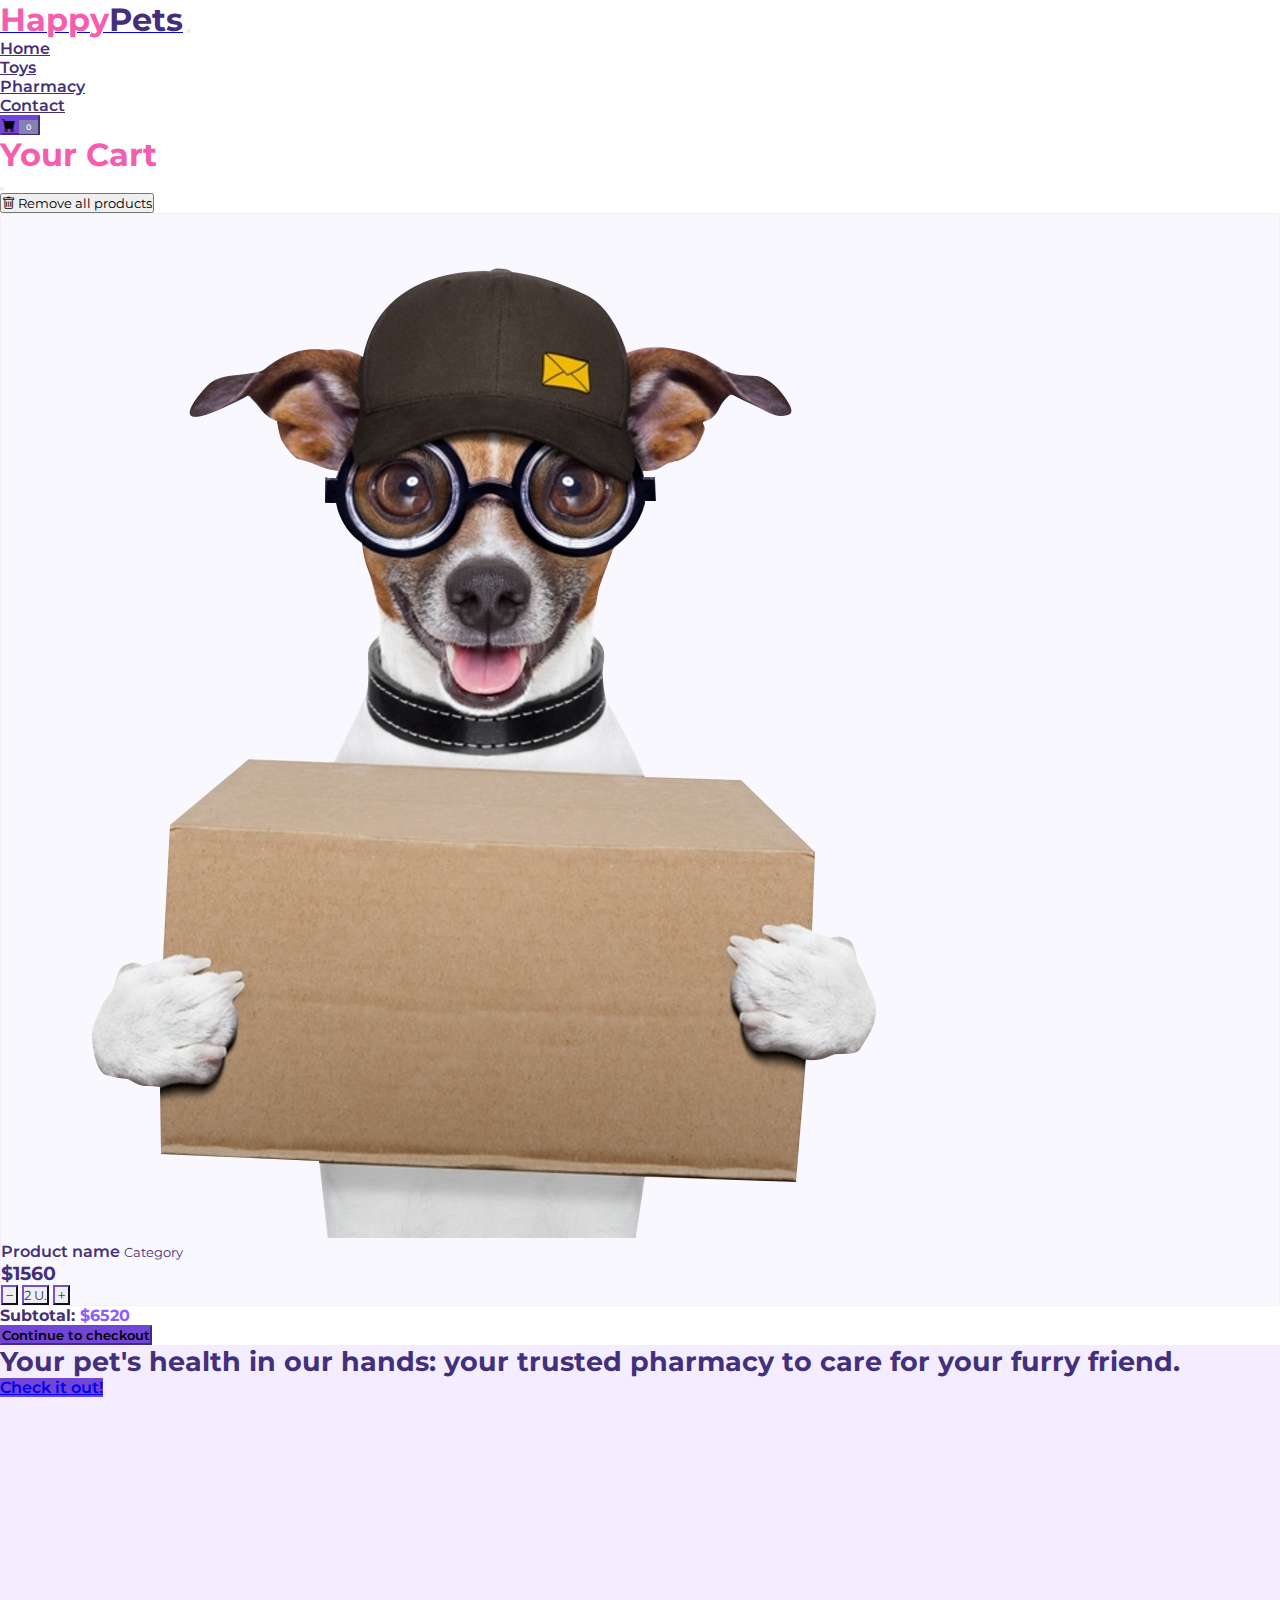
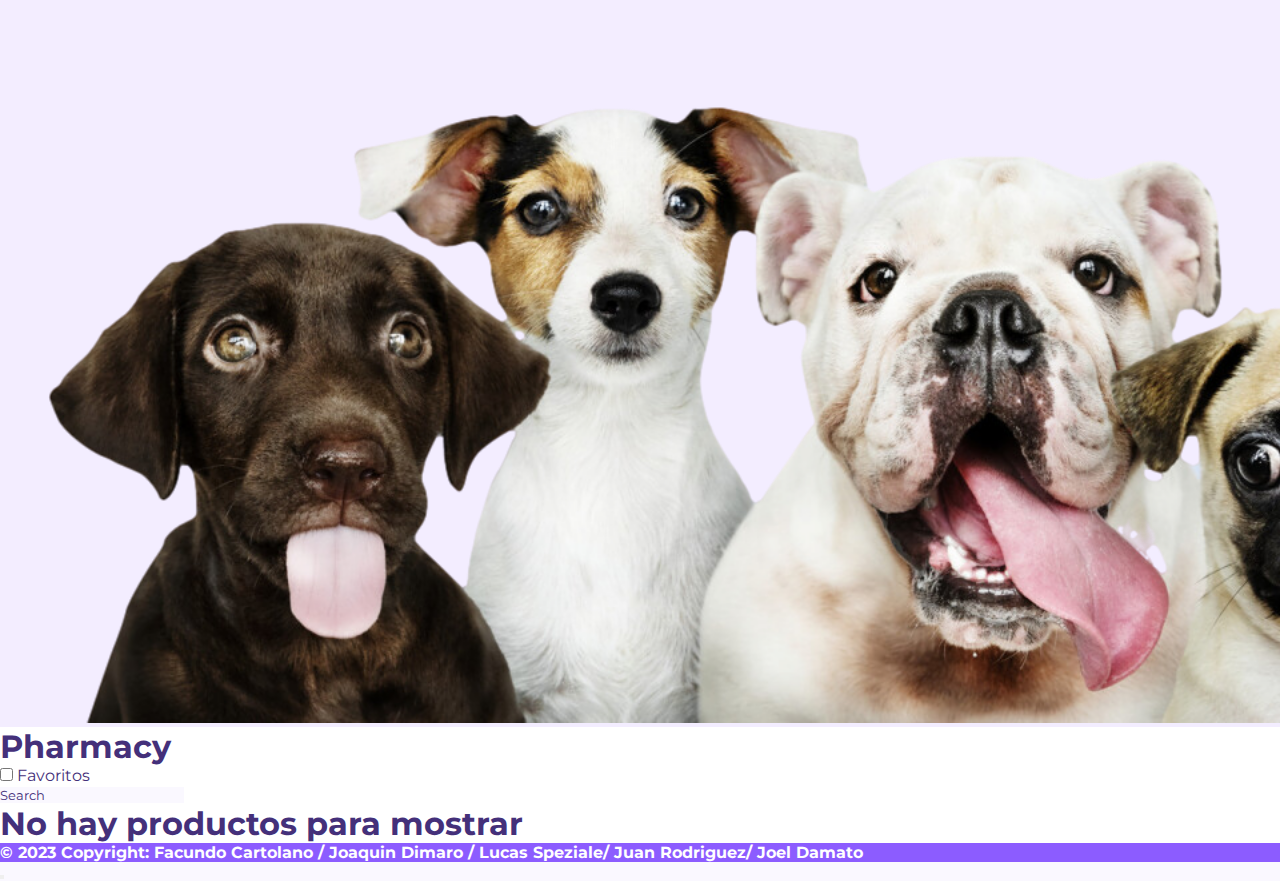
<file: assets/pages/pharmacy.html>
<!DOCTYPE html>
<html lang="en">

<head>
    <meta charset="UTF-8">
    <meta http-equiv="X-UA-Compatible" content="IE=edge">
    <meta name="viewport" content="width=device-width, initial-scale=1.0">
    <title>Happy Pets | Pharmacy</title>
    <link rel="shortcut icon" href="../images/favicon.ico" type="image/x-icon">
    <link href="https://cdn.jsdelivr.net/npm/bootstrap@5.3.0-alpha3/dist/css/bootstrap.min.css" rel="stylesheet"
        integrity="sha384-KK94CHFLLe+nY2dmCWGMq91rCGa5gtU4mk92HdvYe+M/SXH301p5ILy+dN9+nJOZ" crossorigin="anonymous">
    <link rel="stylesheet" href="../css/style.css">
    <link rel="stylesheet" href="https://cdn.jsdelivr.net/npm/bootstrap-icons@1.10.4/font/bootstrap-icons.css">
    <link rel="preconnect" href="https://fonts.googleapis.com">
    <link rel="preconnect" href="https://fonts.gstatic.com" crossorigin>
    <link
        href="https://fonts.googleapis.com/css2?family=Montserrat:ital,wght@0,100;0,200;0,300;0,400;0,500;0,600;0,700;0,800;0,900;1,100;1,200;1,300;1,400;1,500;1,600;1,700;1,800;1,900&display=swap"
        rel="stylesheet">
</head>

<body>
    <div class="full-height">
        <header class="position-relative">
            <!-- navbar -->
            <nav class="navbar navbar-expand-lg py-3 no-background px-3 toys-navbar">
                <div class="container-fluid d-flex justify-content-between">
                    <a class="navbar-brand flex-grow-1" href="#"><span class="title-primary">Happy</span><span
                            class="title-secondary">Pets</span></a>

                    <button class="navbar-toggler" type="button" data-bs-toggle="collapse"
                        data-bs-target="#navbarSupportedContent" aria-controls="navbarSupportedContent"
                        aria-expanded="false" aria-label="Toggle navigation">
                        <span class="navbar-toggler-icon"></span>
                    </button>

                    <div class="collapse navbar-collapse flex-grow-1" id="navbarSupportedContent">
                        <ul class="navbar-nav me-auto mb-2 mb-lg-0 flex-grow-0 links-container">
                            <li class="nav-item me-2">
                                <a class="nav-link active" aria-current="page" href="../../index.html"> Home</a>
                            </li>
                            <li class="nav-item me-2">
                                <a class="nav-link" aria-current="page" href="./toys.html"> Toys</a>
                            </li>
                            <li class="nav-item me-2">
                                <a class="nav-link" aria-current="page" href="#"> Pharmacy </a>
                            </li>
                            <li class="nav-item me-2">
                                <a class="nav-link" aria-current="page" href="./contact.html"> Contact</a>
                            </li>
                        </ul>
                        <button class="btn btn-primary cart-button position-relative" type="button"
                            data-bs-toggle="offcanvas" data-bs-target="#offcanvasRight1" aria-controls="offcanvasRight"
                            id="cartButton"><i class="bi bi-cart-fill"></i>
                            <span
                                class="position-absolute top-0 start-100 translate-middle p-2  rounded-pill informative-badge"
                                id="cartProductBadge">0
                            </span>
                        </button>
                    </div>




                </div>
            </nav>
            <!-- cart -->
            <div class="offcanvas offcanvas-end" tabindex="-1" id="offcanvasRight1"
                aria-labelledby="offcanvasRightLabel">
                <div class="offcanvas-header border-bottom">
                    <h5 class="offcanvas-title title-primary" id="offcanvasRightLabel1">Your Cart</h5>
                    <button type="button" class="btn-close" data-bs-dismiss="offcanvas" aria-label="Close"></button>
                </div>
                <div class="offcanvas-body">
                    <div class="remove-items-container border-bottom mb-3">
                        <button class="btn btn-outline-secondary w-100 mb-3" id="removeAllButton"><i
                                class="bi bi-trash"></i> Remove all
                            products</button>
                    </div>
                    <div class="container-fluid d-flex flex-column" id="cartProductsContainer">
                        <div class="row cart-product-container p-2 mb-3">
                            <div class="col-3">
                                <img src="../images/png-hero.png" class="img-thumbnail" alt="">
                            </div>
                            <div class="col-9">
                                <div class="row mb-2">
                                    <span class="title-cart-product">Product name</span>
                                    <span class="category-cart-product">Category</span>
                                </div>
                                <div class="row">
                                    <div class="col-4">
                                        <span class="price-cart-product">$1560</span>
                                    </div>
                                    <div class="col-8">
                                        <div class="text-center">
                                            <div class="btn-group btn-group-sm" role="group"
                                                aria-label="Small button group">
                                                <button type="button" class="btn btn-outline-primary"><i
                                                        class="bi bi-dash"></i></button>
                                                <button type="button" class="btn btn-outline-primary unit-btn">2
                                                    U.</button>
                                                <button type="button" class="btn btn-outline-primary"><i
                                                        class="bi bi-plus"></i></button>
                                            </div>
                                        </div>
                                    </div>
                                </div>
                            </div>
                        </div>
                    </div>
                    <div class="offcanvas-end border-top">
                        <div class="subtotal-container border-bottom mb-3 py-3">
                            <span class="subtotal-title me-3">Subtotal: <span class="subtotal"
                                    id="priceCart">$6520</span></span>
                        </div>

                        <button class="btn btn-primary w-100" onclick="location.href='./checkout.html'"
                            id="checkoutButtonCart">Continue to checkout</button>
                    </div>
                </div>
            </div>
            <div class="container-fluid hero-container d-flex justify-content-around toys-hero">
                <div class="row pt-2 px-3">

                    <div class="col-12 col-md-6 col-lg-6 col-xxl-6 col-xl-6 p-5">
                        <div class="text col-lg-8 col-12">
                            <h2 class="title-secondary pharmacy-title">Your pet's health in our hands: your trusted
                                pharmacy to care for your furry friend.</h2>
                            <a href="#productsContainer" class="btn btn-primary z-3 position-relative">Check it out!</a>
                        </div>
                    </div>
                    <div class="col-12 col-md-6 col-lg-6 col-xxl-6 col-xl-6">
                        <img src="../images/pharmacy-hero.png" class="img-fluid" alt="">
                    </div>

                </div>

            </div>
            <!--             <svg xmlns="http://www.w3.org/2000/svg" viewBox="0 0 1440 320">
                <path fill="#f3edff" fill-opacity="1" d="M0,96L48,101.3C96,107,192,117,288,138.7C384,160,480,192,576,192C672,192,768,160,864,144C960,128,1056,128,1152,122.7C1248,117,1344,107,1392,101.3L1440,96L1440,0L1392,0C1344,0,1248,0,1152,0C1056,0,960,0,864,0C768,0,672,0,576,0C480,0,384,0,288,0C192,0,96,0,48,0L0,0Z"></path>
              </svg> -->
        </header>
        <main class="flex-grow-1">
            <section class="pharmacy-container p-5">
                <h2 class="title-secondary">Pharmacy</h2>
                <div class="filter-container my-4 row">
                    <div class="checkbox-container d-flex justify-content-between col-3 col-md-3 col-lg-3 col-xxl-3 col-xl-3 mb-3 flex-wrap"
                        id="checkboxContainer">
                        <div class="checkbox-item">
                            <input type="checkbox" class="btn-check" id="category1" autocomplete="off" value="favorito">
                            <label class="btn btn-outline-primary" for="category1">Favoritos</label>
                        </div>
                    </div>
                    <div class="search-container col-9 col-md-9 col-lg-9 col-xl-9 col-xxl-9">
                        <input class="form-control me-2" type="search" placeholder="Search" aria-label="Search"
                            id="searchBar">
                    </div>

                </div>
                <div class="products-container">
                    <div class="row gx-3 gy-3 d-flex align-items-stretch" id="productsContainer">
                        <h2 class="title-secondary text-center my-5">No hay productos para mostrar</h2>

                    </div>
                </div>
            </section>
        </main>
        <footer class="footer-bg">

            <div class="text-center p-5">
                <p class="footer-text">
                    © 2023 Copyright: Facundo Cartolano / Joaquin Dimaro / Lucas Speziale/ Juan Rodriguez/
                    Joel Damato

                </p>
            </div>
        </footer>
        <div class="modal modal-lg fade" id="productModal" tabindex="-1" aria-labelledby="exampleModalLabel"
            aria-hidden="true">
            <div class="modal-dialog modal-dialog-centered">
                <div class="modal-content modal-background">
                    <div class="modal-header border-0">
                        <button type="button" class="btn-close" data-bs-dismiss="modal" aria-label="Close"></button>
                    </div>
                    
                  
                </div>
            </div>
        </div>
    </div>
    <script src="https://cdn.jsdelivr.net/npm/bootstrap@5.3.0-alpha3/dist/js/bootstrap.bundle.min.js"
        integrity="sha384-ENjdO4Dr2bkBIFxQpeoTz1HIcje39Wm4jDKdf19U8gI4ddQ3GYNS7NTKfAdVQSZe"
        crossorigin="anonymous"></script>
    <script type="module" src="../app/pharmacy.js"></script>
</body>

</html>
</file>
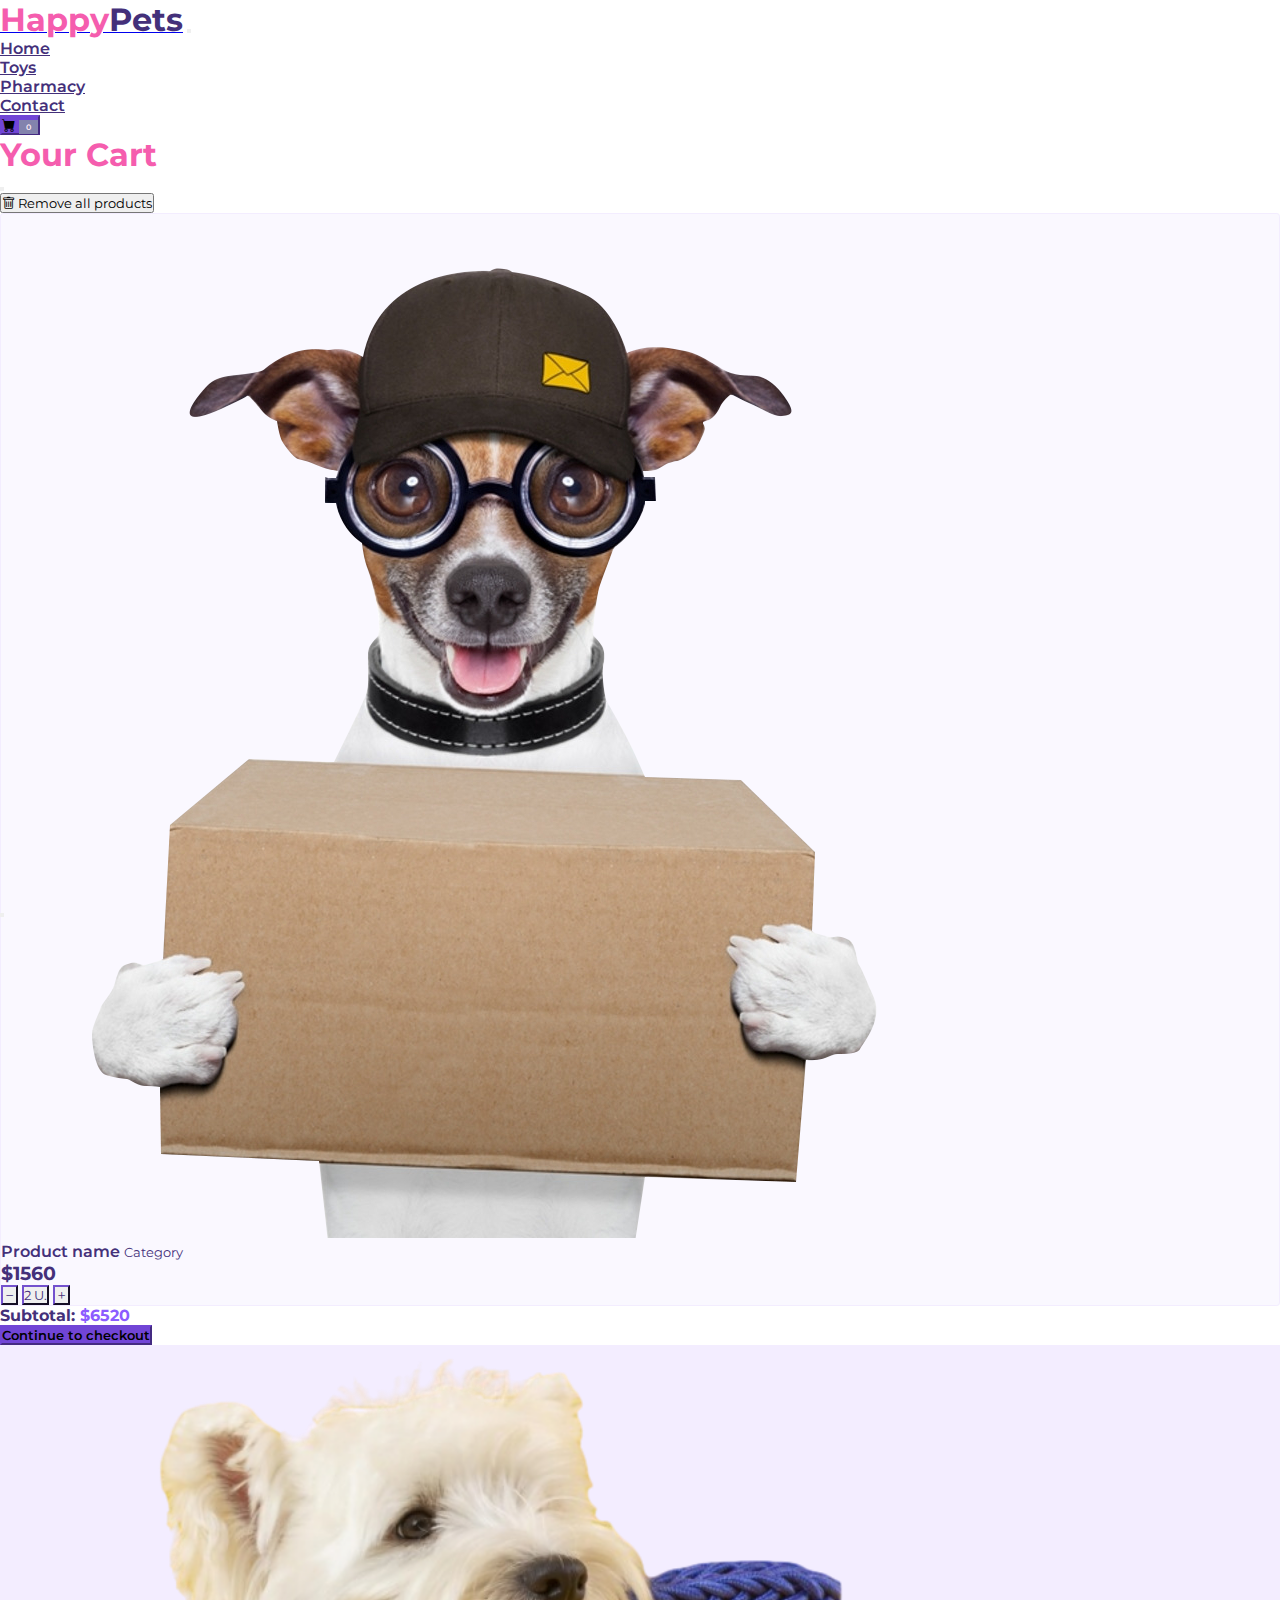
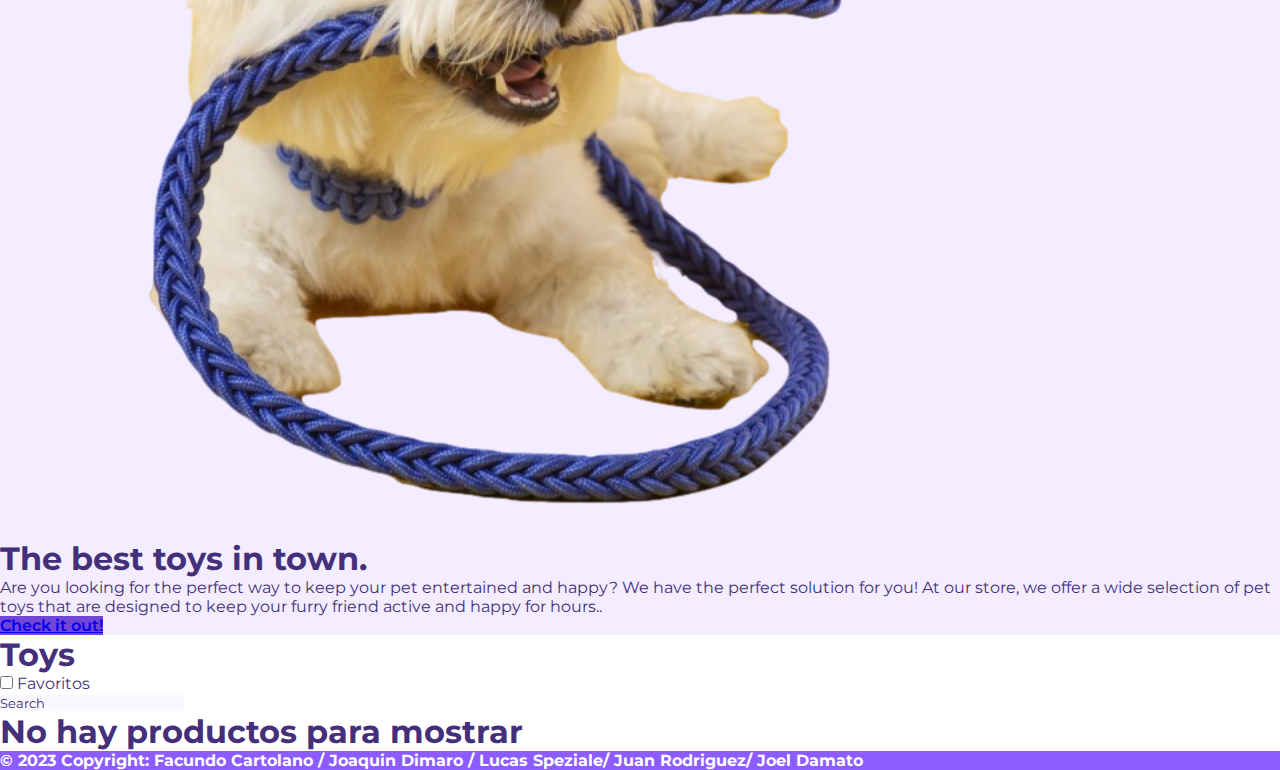
<file: assets/pages/toys.html>
<!DOCTYPE html>
<html lang="en">

<head>
    <meta charset="UTF-8">
    <meta http-equiv="X-UA-Compatible" content="IE=edge">
    <meta name="viewport" content="width=device-width, initial-scale=1.0">
    <title>Happy Pets | Toys</title>
    <link rel="shortcut icon" href="../images/favicon.ico" type="image/x-icon">
    <link href="https://cdn.jsdelivr.net/npm/bootstrap@5.3.0-alpha3/dist/css/bootstrap.min.css" rel="stylesheet"
        integrity="sha384-KK94CHFLLe+nY2dmCWGMq91rCGa5gtU4mk92HdvYe+M/SXH301p5ILy+dN9+nJOZ" crossorigin="anonymous">
    <link rel="stylesheet" href="../css/style.css">
    <link rel="stylesheet" href="https://cdn.jsdelivr.net/npm/bootstrap-icons@1.10.4/font/bootstrap-icons.css">
    <link rel="preconnect" href="https://fonts.googleapis.com">
    <link rel="preconnect" href="https://fonts.gstatic.com" crossorigin>
    <link
        href="https://fonts.googleapis.com/css2?family=Montserrat:ital,wght@0,100;0,200;0,300;0,400;0,500;0,600;0,700;0,800;0,900;1,100;1,200;1,300;1,400;1,500;1,600;1,700;1,800;1,900&display=swap"
        rel="stylesheet">
</head>

<body>
    <div class="full-height">
        <header class="position-relative">
            <!-- navbar -->
            <nav class="navbar navbar-expand-lg py-3 no-background px-3 toys-navbar">
                <div class="container-fluid d-flex justify-content-between">
                    <a class="navbar-brand flex-grow-1" href="#"><span class="title-primary">Happy</span><span
                            class="title-secondary">Pets</span></a>

                    <button class="navbar-toggler" type="button" data-bs-toggle="collapse"
                        data-bs-target="#navbarSupportedContent" aria-controls="navbarSupportedContent"
                        aria-expanded="false" aria-label="Toggle navigation">
                        <span class="navbar-toggler-icon"></span>
                    </button>

                    <div class="collapse navbar-collapse flex-grow-1" id="navbarSupportedContent">
                        <ul class="navbar-nav me-auto mb-2 mb-lg-0 flex-grow-0 links-container">
                            <li class="nav-item me-2">
                                <a class="nav-link active" aria-current="page" href="../../index.html"> Home</a>
                            </li>
                            <li class="nav-item me-2">
                                <a class="nav-link" aria-current="page" href="#"> Toys</a>
                            </li>
                            <li class="nav-item me-2">
                                <a class="nav-link" aria-current="page" href="./pharmacy.html"> Pharmacy </a>
                            </li>
                            <li class="nav-item me-2">
                                <a class="nav-link" aria-current="page" href="./contact.html"> Contact</a>
                            </li>
                        </ul>
                        <button class="btn btn-primary cart-button position-relative" type="button"
                            data-bs-toggle="offcanvas" data-bs-target="#offcanvasRight1" aria-controls="offcanvasRight"
                            id="cartButton"><i class="bi bi-cart-fill"></i>
                            <span
                                class="position-absolute top-0 start-100 translate-middle p-2  rounded-pill informative-badge"
                                id="cartProductBadge">0
                            </span>
                        </button>
                    </div>




                </div>
            </nav>
            <!-- cart -->
            <div class="offcanvas offcanvas-end" tabindex="-1" id="offcanvasRight1"
                aria-labelledby="offcanvasRightLabel">
                <div class="offcanvas-header border-bottom">
                    <h5 class="offcanvas-title title-primary" id="offcanvasRightLabel1">Your Cart</h5>
                    <button type="button" class="btn-close" data-bs-dismiss="offcanvas" aria-label="Close"></button>
                </div>
                <div class="offcanvas-body">
                    <div class="remove-items-container border-bottom mb-3">
                        <button class="btn btn-outline-secondary w-100 mb-3" id="removeAllButton"><i class="bi bi-trash"
                                id="removeAllButton"></i> Remove all
                            products</button>
                    </div>
                    <div class="container-fluid d-flex flex-column" id="cartProductsContainer">
                        <div class="row cart-product-container p-2 mb-3">
                            <div class="col-3">
                                <img src="../images/png-hero.png" class="img-thumbnail" alt="">
                            </div>
                            <div class="col-9">
                                <div class="row mb-2">
                                    <span class="title-cart-product">Product name</span>
                                    <span class="category-cart-product">Category</span>
                                </div>
                                <div class="row">
                                    <div class="col-4">
                                        <span class="price-cart-product">$1560</span>
                                    </div>
                                    <div class="col-8">
                                        <div class="text-center">
                                            <div class="btn-group btn-group-sm" role="group"
                                                aria-label="Small button group">
                                                <button type="button" class="btn btn-outline-primary"><i
                                                        class="bi bi-dash"></i></button>
                                                <button type="button" class="btn btn-outline-primary unit-btn">2
                                                    U.</button>
                                                <button type="button" class="btn btn-outline-primary"><i
                                                        class="bi bi-plus"></i></button>
                                            </div>
                                        </div>
                                    </div>
                                </div>
                            </div>
                        </div>
                    </div>
                    <div class="offcanvas-end border-top">
                        <div class="subtotal-container border-bottom mb-3 py-3">
                            <span class="subtotal-title me-3">Subtotal: <span class="subtotal"
                                    id="priceCart">$6520</span></span>
                        </div>

                        <button class="btn btn-primary w-100" onclick="location.href='./checkout.html'"
                            id="checkoutButtonCart">Continue to checkout</button>
                    </div>
                </div>
            </div>
            <div class="container-fluid hero-container d-flex justify-content-around toys-hero">
                <div class="row pt-2 px-3">
                    <div class="col-12 col-md-4 col-lg-4 col-xxl-4 col-xl-4">
                        <img src="../images/pet-toy.png" class="img-fluid" alt="">
                    </div>
                    <div class="col-12 col-md-8 col-lg-8 col-xxl-8 col-xl-8 p-5">
                        <div class="text col-lg-8 col-12">
                            <h2 class="title-secondary">The best toys in town.</h2>
                            <p class="text-primary">Are you looking for the perfect way to keep your pet entertained and
                                happy? We have the perfect solution for you! At our store, we offer a wide selection of
                                pet
                                toys that are designed to keep your furry friend active and happy for hours..</p>
                            <a href="#productsContainer" class="btn btn-primary z-3 position-relative">Check it out!</a>
                        </div>
                    </div>

                </div>

            </div>
        </header>
        <main class="flex-grow-1">
            <section class="toys-container p-5">
                <h2 class="title-secondary">Toys</h2>
                <div class="filter-container my-4 row">
                    <div class="checkbox-container d-flex justify-content-between col-3 col-md-3 col-lg-3 col-xxl-3 col-xl-3 mb-3 flex-wrap"
                        id="checkboxContainer">
                        <div class="checkbox-item">
                            <input type="checkbox" class="btn-check" id="category1" autocomplete="off" value="favorito">
                            <label class="btn btn-outline-primary" for="category1">Favoritos</label>
                        </div>
                    </div>
                    <div class="search-container col-9 col-md-9 col-lg-9 col-xl-9 col-xxl-9">
                        <input class="form-control me-2" type="search" placeholder="Search" aria-label="Search"
                            id="searchBar">
                    </div>

                </div>
                <div class="products-container">
                    <div class="row gx-3 gy-3 d-flex align-items-stretch" id="productsContainer">
                        <h2 class="title-secondary text-center my-5">No hay productos para mostrar</h2>

                    </div>

                </div>
            </section>
        </main>
        <footer class="footer-bg">

            <div class="text-center p-5">
                <p class="footer-text">
                    © 2023 Copyright: Facundo Cartolano / Joaquin Dimaro / Lucas Speziale/ Juan Rodriguez/
                    Joel Damato

                </p>
            </div>
        </footer>
    </div>
    <div class="modal modal-lg fade" id="productModal" tabindex="-1" aria-labelledby="exampleModalLabel"
    aria-hidden="true">
    <div class="modal-dialog modal-dialog-centered">
        <div class="modal-content modal-background">
            <div class="modal-header border-0">
                <button type="button" class="btn-close" data-bs-dismiss="modal" aria-label="Close"></button>
            </div>
            
          
        </div>
    </div>
</div>
</div>

    <script src="https://cdn.jsdelivr.net/npm/bootstrap@5.3.0-alpha3/dist/js/bootstrap.bundle.min.js"
        integrity="sha384-ENjdO4Dr2bkBIFxQpeoTz1HIcje39Wm4jDKdf19U8gI4ddQ3GYNS7NTKfAdVQSZe"
        crossorigin="anonymous"></script>
    <script type="module" src="../app/toys.js"></script>
</body>

</html>
</file>
<file: assets/css/style.css>
:root {
  --M900: #2c2643;
  --M800: #44307a;
  --M700: #5b39A8;
  --M600: #7145d6;
  --M500: #8c5cff;
  --M400: #b696FF;
  --M300: #d2bfff;
  --M200: #e8deFF;
  --M100: #f3edff;
  --M50: #faf8ff;
  --N900: #1A1A38;
  --N850: #262645;
  --N800: #323252;
  --N700: #434366;
  --N600: #62628A;
  --N500: #8383AD;
  --N400: #ADADD6;
  --N300: #CBCBEB;
  --N200: #E4E4F7;
  --N100: #F2F2FA;
  --N0: #FFF;
  --NT900: #131345;
  --NT850: #1F1F5C;
  --NT800: #2E2E75;
  --NT700: #42428F;
  --NT600: #57579F;
  --NT500: #717183;
  --NT400: #A2A2DB;
  --NT300: #C3C3EB;
  --NT200: #DEDEF7;
  --NT100: #EDEDFC;
  --NT50: #F4F4FC;
  --N50: #F7F7FC;
  --P800: #633457;
  --P700: #943e6e;
  --P600: #c84c8e;
  --P500: #f55dae;
  --P400: #ff9ed2;
  --P300: #ffc0e2;
  --P200: #ffdbee;
  --P100: #ffebf5;
  --R800: #5C3747;
  --R700: #994742;
  --R600: #CC524A;
  --R500: #FD665B;
  --R400: #FFA49E;
  --R300: #FFC6C2;
  --R200: #FFDEDB;
  --R100: #FFECEB;
  --O800: #5F464E;
  --O700: #926047;
  --O600: #C66F42;
  --O500: #FC8549;
  --O400: #FFBE9E;
  --O300: #FFD3BD;
  --O200: #FFE4D6;
  --O100: #FEF0EA;
  --Y800: #5C4F42;
  --Y700: #876C3C;
  --Y600: #C48F16;
  --Y500: #F3AF13;
  --Y400: #FFD368;
  --Y300: #FFE099;
  --Y200: #FFECBF;
  --Y100: #FFF5DE;
  --G800: #275252;
  --G700: #2A7B5C;
  --G600: #30A375;
  --G500: #41CC94;
  --G400: #8AE5C1;
  --G300: #B1EED5;
  --G200: #D2F5E7;
  --G100: #E6FAF2;
  --LB800: #36526B;
  --LB700: #2F7699;
  --LB600: #2097C9;
  --LB500: #32BEFA;
  --LB400: #85DAFF;
  --LB300: #ADE6FF;
  --LB200: #D1F1FF;
  --LB100: #E5F7FF;
  --B800: #294773;
  --B700: #325E9F;
  --B600: #3979CC;
  --B500: #4694FA;
  --B400: #858AFF;
  --B300: #B1D3FF;
  --B200: #D1E4FF;
  --B100: #E5F0FF;
}

* {
  margin: 0;
  padding: 0;
  box-sizing: border-box;
  font-family: 'Montserrat', sans-serif;
}

.full-height {
  display: flex;
  flex-direction: column;
  height: 100vh;
}

.no-background {
  background-color: transparent;
}

.nav-link {
  color: var(--M800) !important;
  font-weight: 600;
  transition: .5s all ease;
}

.nav-link:hover {
  background-color: var(--M50);
  border-radius: 1rem;
}

.btn-primary {
  border-color: var(--M600);
  background-color: var(--M600) !important;
  font-weight: 600 !important;
}
.btn-primary:disabled {
  border: none !important;
}

.btn-primary:hover {
  border-color: var(--M500);
  background-color: var(--M500) !important;
  font-weight: 600 !important;
  box-shadow: 0 0 4px #21224029, 0 1px 2px #21224014 !important;
}

.cart-product-container {
  background-color: var(--M50);
  border: 1px solid var(--M100);
  border-radius: .2rem;
}

.title-cart-product {
  font-size: 1rem;
  color: var(--M800);
  font-weight: 600;
}

.category-cart-product {
  font-size: .8rem;
  color: var(--M800);
  font-weight: normal;
}

.price-cart-product {
  color: var(--M800);
  font-weight: bolder;
  font-size: 1.2rem;
}
.price-cart-product-bajada{
  font-size: .5rem !important;
  font-weight: normal !important;
}

.btn-outline-primary {
  color: var(--M800) !important;
  border-color: var(--M800) !important;
}

.btn-outline-primary:hover {
  background-color: var(--M800) !important;
  color: var(--N0) !important;
  border-color: var(--M800) !important;
}

.unit-btn:hover {
  cursor: default !important;
  background-color: transparent !important;
  color: var(--M800) !important;
}

.subtotal-title {
  font-size: 1rem;
  color: var(--M800);
  font-weight: bold;
}

.subtotal {
  color: var(--M500);
}

.title-primary {
  color: var(--P500);
  font-size: 2rem;
  font-weight: bold;
}

.title-secondary {
  color: var(--M800);
  font-size: 2rem;
  font-weight: bold;
}

.text-primary {
  color: var(--M800) !important;
  font-size: 1rem !important;
}

.informative-badge {
  background-color: var(--N500);
  color: var(--P100);
  font-size: .5rem;
  padding: 2px 7px !important;
}

.why-us {
  background-color: var(--M50);
}

.icon-primary {
  color: var(--P500);
  font-size: 2rem;
}

.map {
  min-height: 40vh;
}

.carrusel-items {
  display: flex;
  overflow-x: hidden;
  overflow-y: hidden;
  padding: 20px 0px;

}

.carrusel-item {
  min-width: 300px;
  max-width: 300px;
  height: 150px;
}

.carrusel-item img {
  width: 100%;
  height: 100%;
  object-fit: contain;
}

.carrusel-item:hover {
  transform: scale(1.2)
}

.footer-text {
  color: var(--N0);
  font-weight: bold;
}

.footer-bg {
  background-color: var(--M500);
}

.toys-hero {
  background-color: var(--M100) !important;
}
.btn-check:checked+.btn {
  background-color: var(--M800) !important;
  color: var(--N0) !important;
}
input{
  color: var(--M800) !important;
  background-color: var(--M50) !important;
 border: none !important ;
}
input::placeholder{
  color: var(--M800) !important;
}
input:focus {
  border: 1px solid var(--M200) !important;
  box-shadow: 0 0 4px #21224029, 0 1px 2px #21224014 !important;
  outline: 0 none;
}
input:hover {
  border: 1px solid var(--M200) !important;
  box-shadow: 0 0 4px #21224029, 0 1px 2px #21224014 !important;
}
select{
  padding: .5rem !important;
  color: var(--M800) !important;
  background-color: var(--M50) !important;
 border: none !important ;
 border-radius: .3rem;
}
select::placeholder{
  color: var(--M800) !important;
}
select:focus {
  border: 1px solid var(--M200) !important;
  box-shadow: 0 0 4px #21224029, 0 1px 2px #21224014 !important;
  outline: 0 none;
}
select:hover {
  border: 1px solid var(--M200) !important;
  box-shadow: 0 0 4px #21224029, 0 1px 2px #21224014 !important;
}
textarea{
  color: var(--M800) !important;
  background-color: var(--M50) !important;
 border: none !important ;
}
textarea::placeholder{
  color: var(--M800) !important;
}
textarea:focus {
  border: 1px solid var(--M200) !important;
  box-shadow: 0 0 4px #21224029, 0 1px 2px #21224014 !important;
  outline: 0 none;
}
textarea:hover {
  border: 1px solid var(--M200) !important;
  box-shadow: 0 0 4px #21224029, 0 1px 2px #21224014 !important;
}
.see-more-link{
  opacity: 0;
}
.wrapper-image{
  height: 200px !important;
  overflow: hidden !important;
}
.product-card{
  border-color: var(--M100) !important;
  background-color: var(--M50) !important;
  color: var(--M800) !important;
  transition: .3s all ease;
  height: 100% !important;
}
.product-card:hover{
  box-shadow: 0 0 4px #21224029, 0 1px 2px #21224014 !important; 
  cursor: pointer !important;
}
.card-product-footer{
  background-color: var(--M50) !important;
  border: none;
  display: flex;
  flex-direction: row;
  justify-content: space-between;
  padding: 1rem;
  align-items: center;
}
.price-product{
  font-size: 1.5rem;
  font-weight: bold;
}
.favorite-button{
  position: absolute !important;
  top: .5rem !important;
  right: .5rem !important;
  z-index: 1000;
  background-color: var(--N0) !important;
  color: var(--R500) !important;
  border-color: var(--R500) !important;
}
.favorite-button:hover{
  background-color: var(--R500) !important;
  color: var(--N0) !important;
}
.favorite-button-checked{
  background-color: var(--R500) !important;
  color: var(--N0) !important;
}
.last-units-product{
  background-color: var(--R500) !important;
}
.product-card-group{
  border-color: var(--M600) !important;
  color: var(--M600) !important;
}
.product-card-group:hover{
  background-color: var(--M600) !important;
  border-color: var(--M600) !important;
}
.unit-btn-product{
  border-color: var(--M600) !important;
  color: var(--M600) !important;
}
.unit-btn-product:hover{
  border-color: var(--M600) !important;
  color: var(--M600) !important;
  background-color: transparent !important;
  cursor: default !important;
}
.pharmacy-title{
  font-size: 1.7rem !important;
}
.slogan-container{
  background-color: var(--M50);
  border-radius: 1rem;
}
.slogan-strong{
  color: var(--M800);
  font-weight: bold;
  font-size: 2rem;
}
.slogan-light{
  color: var(--M800);
  font-weight: normal ;
  font-size: 2rem;
}
.text-area-contact{
  min-height: 280px !important;
}
.data-container{
  border: 1px solid var(--M100);
  border-radius: 1rem;
  padding: 1rem;
}
.title-data{
  font-size: 1.2rem !important;
  font-weight: bold !important;
  color: var(--M800) !important;
}
.accordion-item{
  border-color: var(--M100) !important ;
}
.accordion-button:not(.collapsed){
  background-color: transparent !important;
}
.accordion-button:focus{
  box-shadow: none !important;
}
.modal-background{
  background-color: var(--M50) !important;
}
@media (max-width: 767px) {
  .cart-button {
      width: 100%;
  }
  .why-us-container {
      flex-direction: column-reverse;
  }
  .toys-container{
      padding: 1rem !important;
  }
  .pharmacy-container{
    padding: 1.2rem !important;
  }
  .filter-container{
      flex-direction: column-reverse !important;
  }
  .search-container{
      margin-bottom: 1rem !important;
  }
  .checkbox-container{
      justify-content: start !important;
      align-items: start!important;
  }
  .checkbox-item{
      margin-bottom: .5rem !important;
      margin-right: .5rem;
  }
  .slogan-light{
      display: none;
  }
  .modal{
    text-align: center;
  }
  .img-modal{
    max-height: 300px !important;
  }
}
</file>
